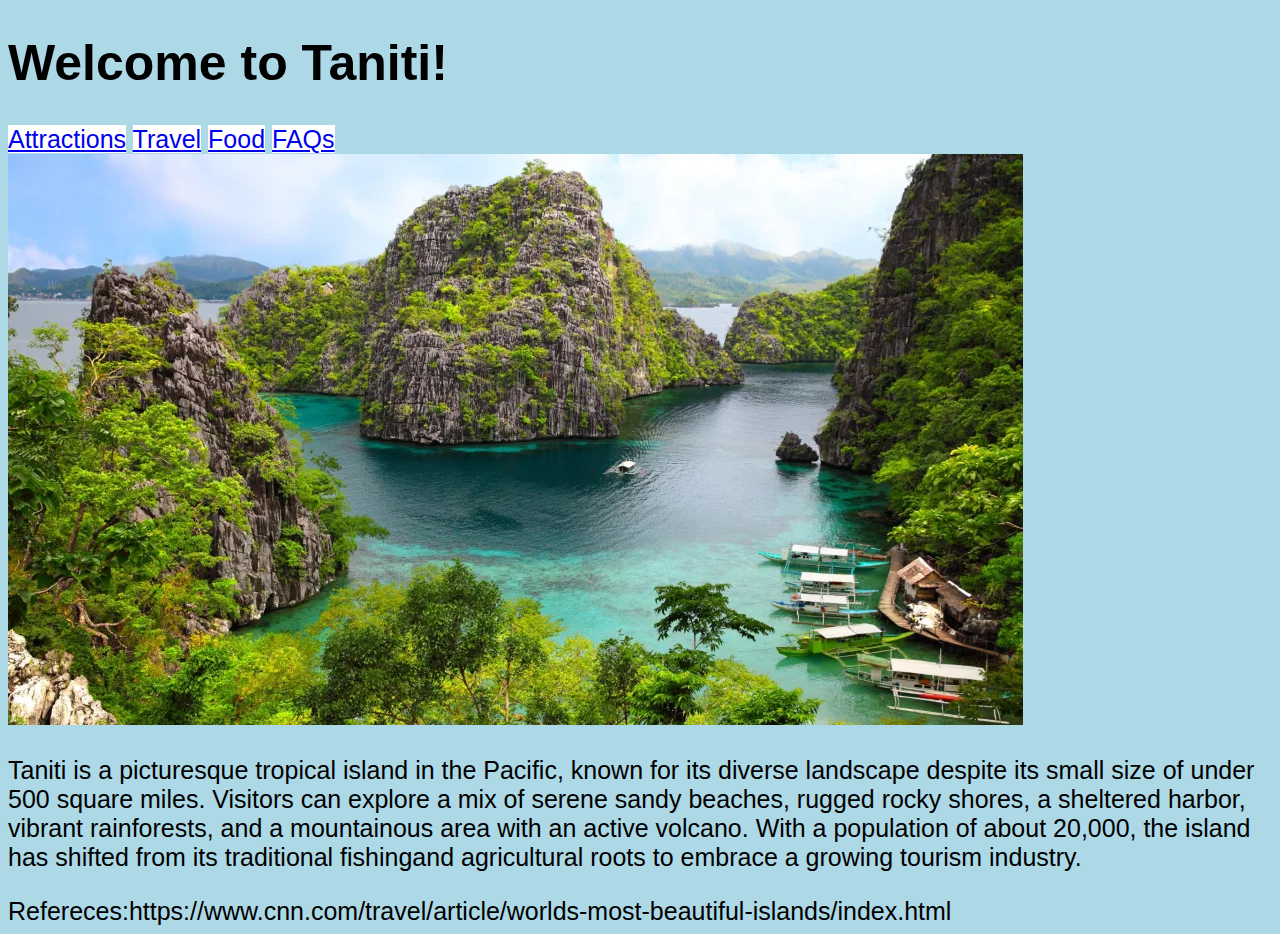
<file: index.html>
<!DOCTYPE html>
<html lang="en">
<head>
    <meta charset="UTF-8">
    <meta name="viewport" content="width=device-width, initial-scale=1.0">
  <link rel="stylesheet" href="styles.css">
    <title>Taniti</title>
</head>
<body id="background">
  <h1>Welcome to Taniti!</h1>

<div class="tags">
  <a class="tag" href="attractions.html">Attractions</a>
  <a class="tag" href="Travel.html">Travel</a>
  <a class="tag" href="food.html">Food</a>
  <a class="tag" href="faq.html">FAQs</a>
  </div>

  <img src="beautiful-islands.webp" alt="Island image">

    <p>Taniti is a picturesque tropical island in the Pacific, known for its diverse
      landscape despite its small size of under 500 square miles. Visitors can explore a mix
      of serene sandy beaches, rugged rocky shores, a sheltered harbor, vibrant rainforests,
      and a mountainous area with an active volcano. With a population of about 20,000,
      the island has shifted from its traditional fishingand agricultural roots to
      embrace a growing tourism industry.
    </p>
</body>

<footer>Refereces:https://www.cnn.com/travel/article/worlds-most-beautiful-islands/index.html </footer>
</html>
</file>
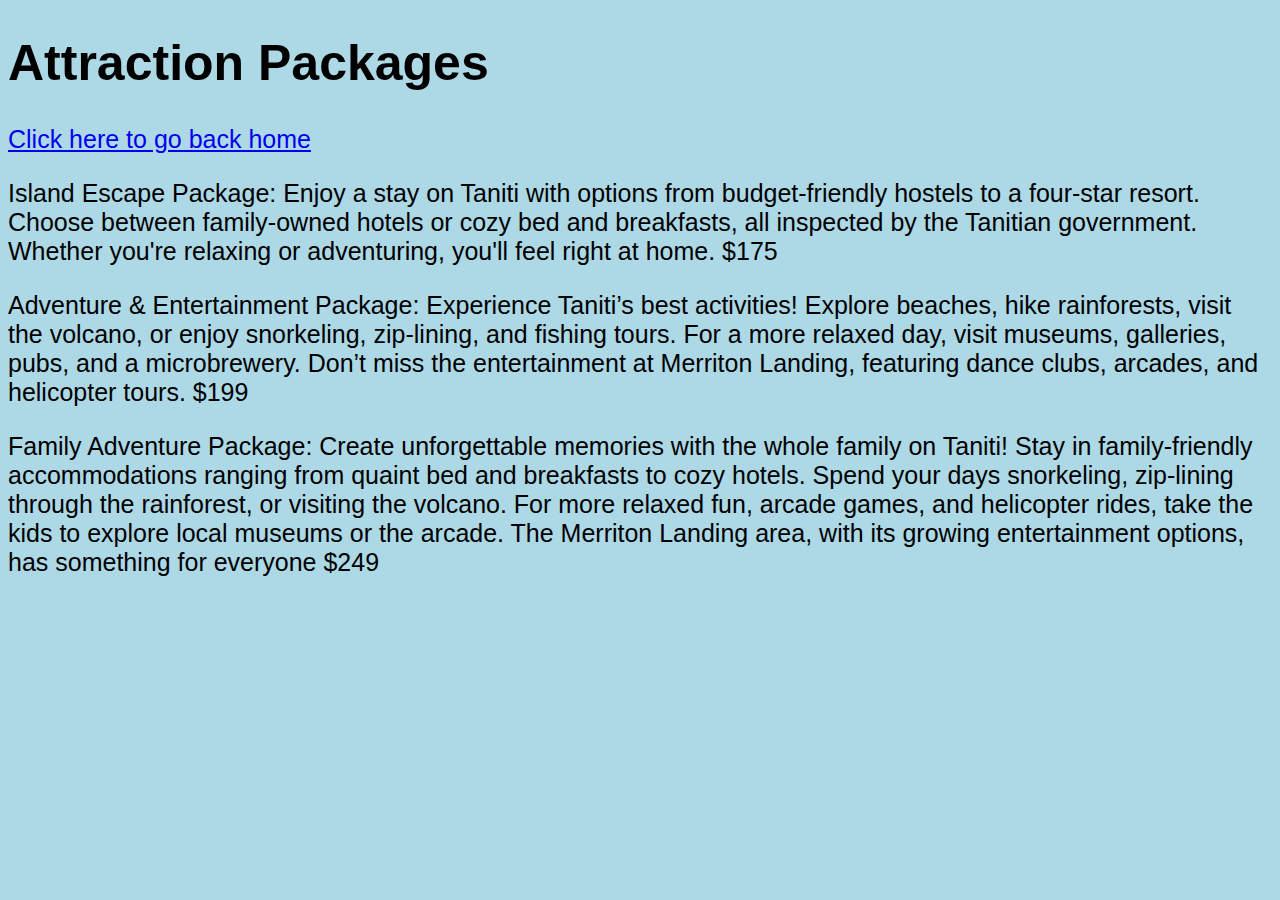
<file: attractions.html>
<!DOCTYPE html>
<html lang="en">
<head>
    <meta charset="UTF-8">
    <meta name="viewport" content="width=device-width, initial-scale=1.0">
    <link rel="stylesheet" href="styles.css">
    <title>Attractions</title>
</head>
<body id="background">
  <h1>Attraction Packages</h1>
  <a href="index.html">Click here to go back home</a>
<p>Island Escape Package:
Enjoy a stay on Taniti with options from budget-friendly hostels to a four-star resort. Choose between family-owned hotels or cozy bed and breakfasts, all inspected by the Tanitian government. Whether you're relaxing or adventuring, you'll feel right at home.
$175
</p>
<p>Adventure & Entertainment Package:
Experience Taniti’s best activities! Explore beaches, hike rainforests, visit the volcano, or enjoy snorkeling, zip-lining, and fishing tours. For a more relaxed day, visit museums, galleries, pubs, and a microbrewery. Don’t miss the entertainment at Merriton Landing, featuring dance clubs, arcades, and helicopter tours.
$199
</p>
<p>Family Adventure Package:
 Create unforgettable memories with the whole family on Taniti! Stay in family-friendly accommodations ranging from quaint bed and breakfasts to cozy hotels. Spend your days snorkeling, zip-lining through the rainforest, or visiting the volcano. For more relaxed fun, arcade games, and helicopter rides, take the kids to explore local museums or the arcade. The Merriton Landing area, with its growing entertainment options, has something for everyone
$249
</p>



</body>
</html>
</file>
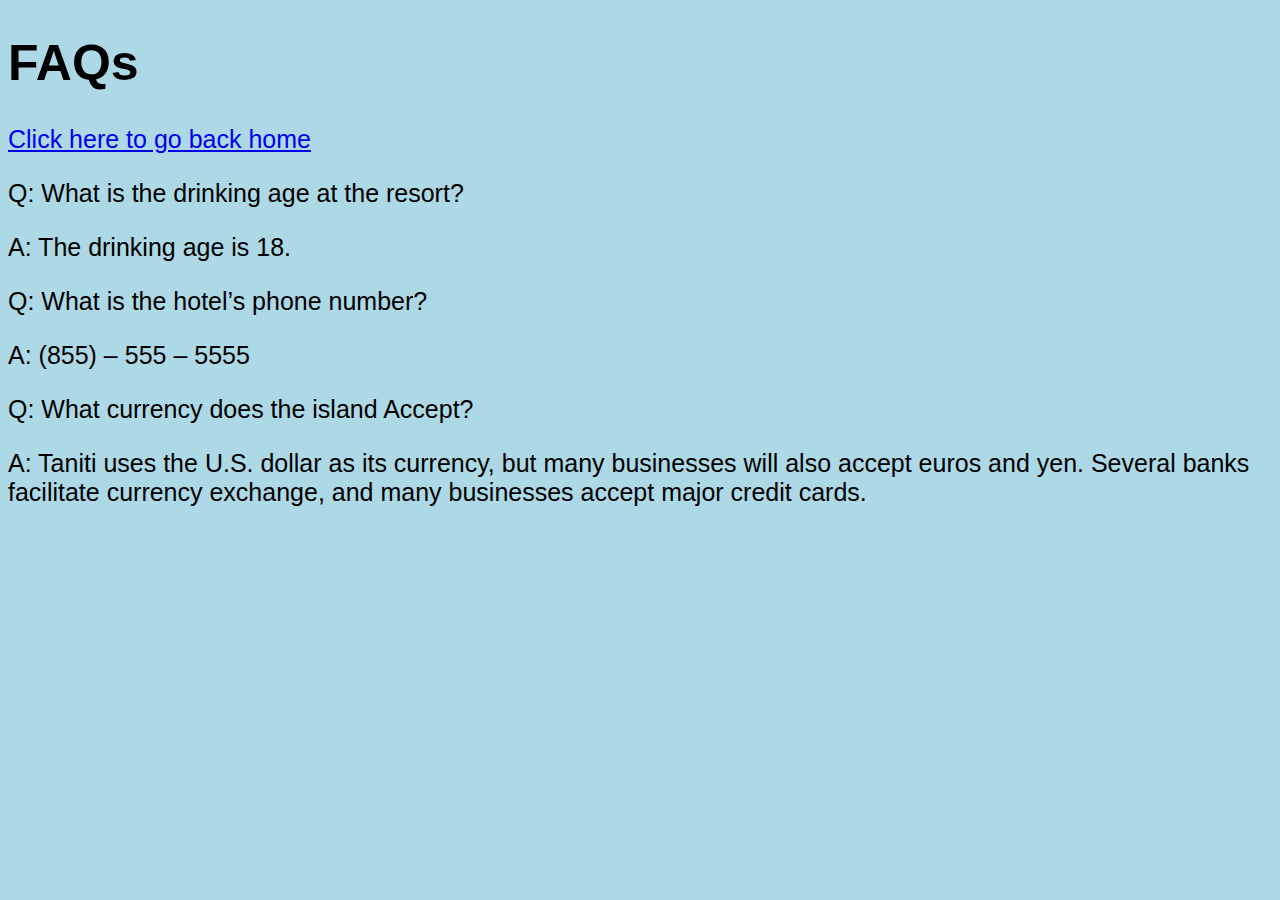
<file: faq.html>
<!DOCTYPE html>
<html lang="en">
<head>
    <meta charset="UTF-8">
    <meta name="viewport" content="width=device-width, initial-scale=1.0">
    <link rel="stylesheet" href="styles.css">
    <title>FAQs</title>
</head>
<body id="background">
<h1>FAQs</h1>
<a href="index.html">Click here to go back home</a>
<p>Q: What is the drinking age at the resort?</p>

<p>A: The drinking age is 18.</p>

<p>Q: What is the hotel’s phone number?</p>

<p>A: (855) – 555 – 5555</p>

<p>Q: What currency does the island Accept?</p>

<p>A: Taniti uses the U.S. dollar as its currency, but many businesses will also accept euros
  and yen. Several banks
facilitate currency exchange, and many businesses accept major credit cards.</p>

</body>
</html>
</file>
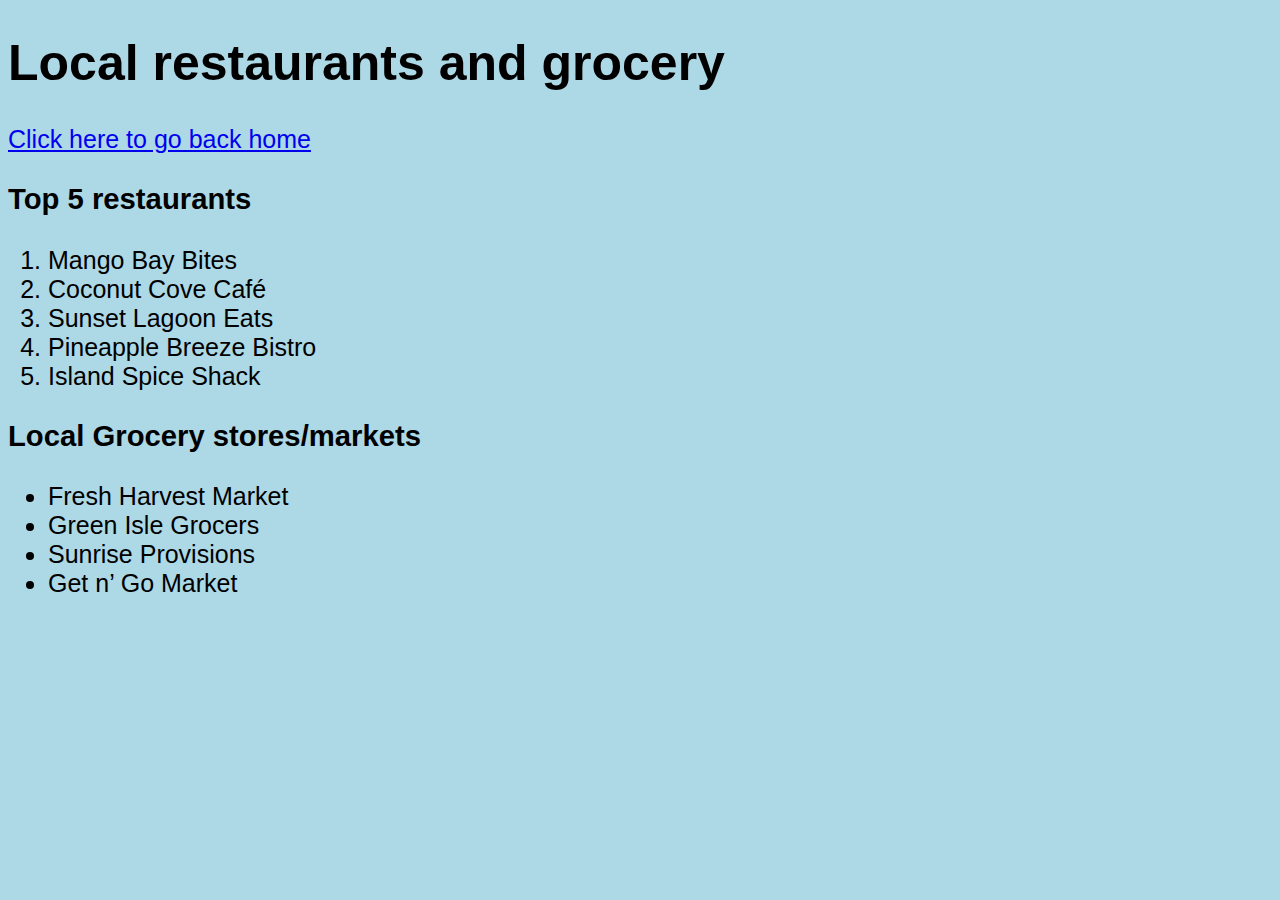
<file: food.html>
<!DOCTYPE html>
<html lang="en">
<head>
    <meta charset="UTF-8">
    <meta name="viewport" content="width=device-width, initial-scale=1.0">
    <link rel="stylesheet" href="styles.css">
    <title>Food</title>
</head>
<body id="background">
<h1>Local restaurants and grocery</h1>
<a href="index.html">Click here to go back home</a>
<h3>Top 5 restaurants</h3>
<ol>
  <li>Mango Bay Bites</li>
  <li>Coconut Cove Café</li>
  <li>Sunset Lagoon Eats</li>
  <li>Pineapple Breeze Bistro</li>
  <li>Island Spice Shack</li>
</ol>
<h3>Local Grocery stores/markets</h3>
<ul>
  <li>Fresh Harvest Market</li>
  <li>Green Isle Grocers</li>
  <li>Sunrise Provisions </li>
  <li>Get n’ Go Market</li>
</ul>
</body>
</html>
</file>
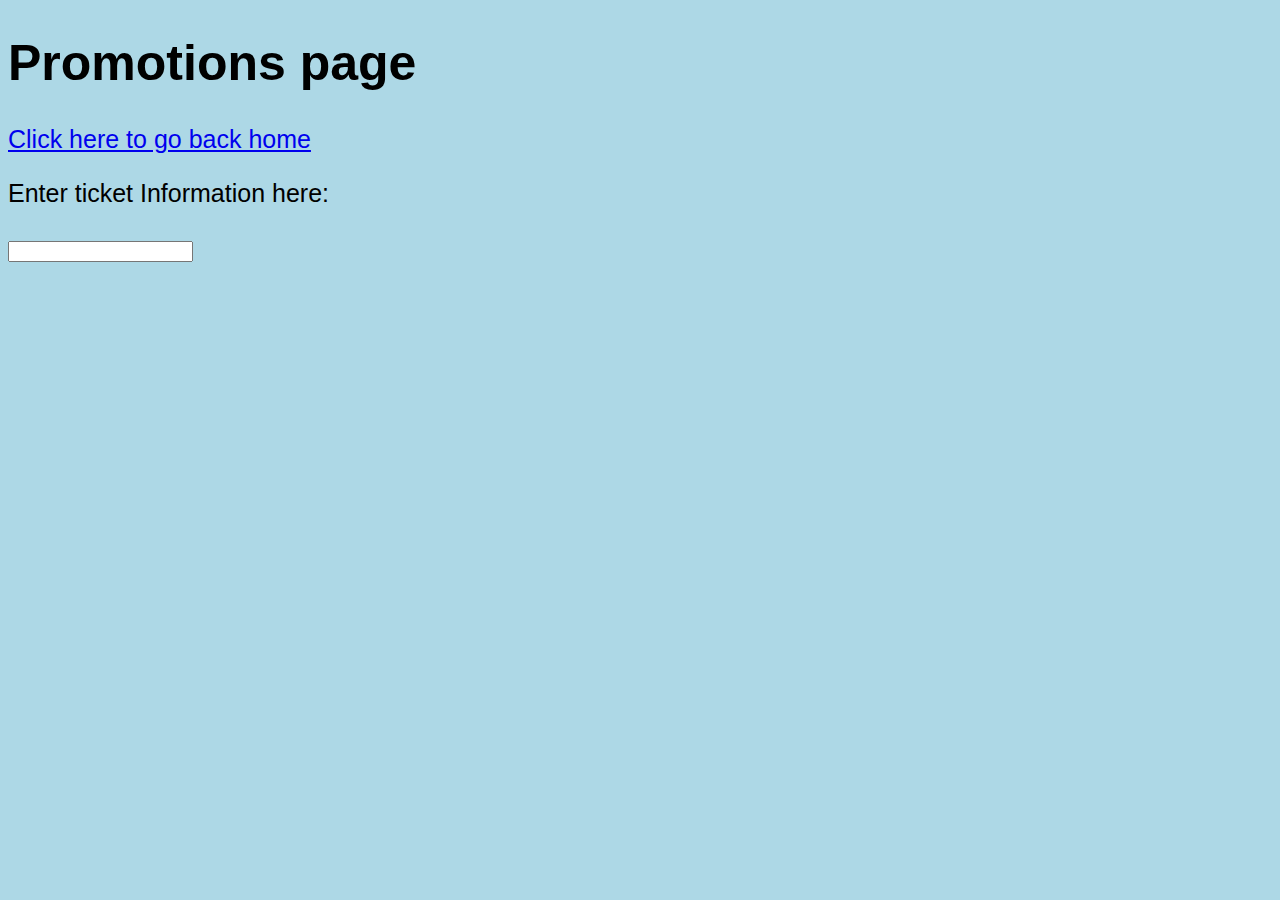
<file: Promotion.html>
<!DOCTYPE html>
<html lang="en">
<head>
    <meta charset="UTF-8">
    <meta name="viewport" content="width=device-width, initial-scale=1.0">
    <link rel="stylesheet" href="styles.css">
    <title>Promotions</title>
</head>
<body id="background">
  <h1>Promotions page</h1>
  <a href="index.html">Click here to go back home</a>
<p>Enter ticket Information here:</p>  <input type="text">


</body>
</html>
</file>
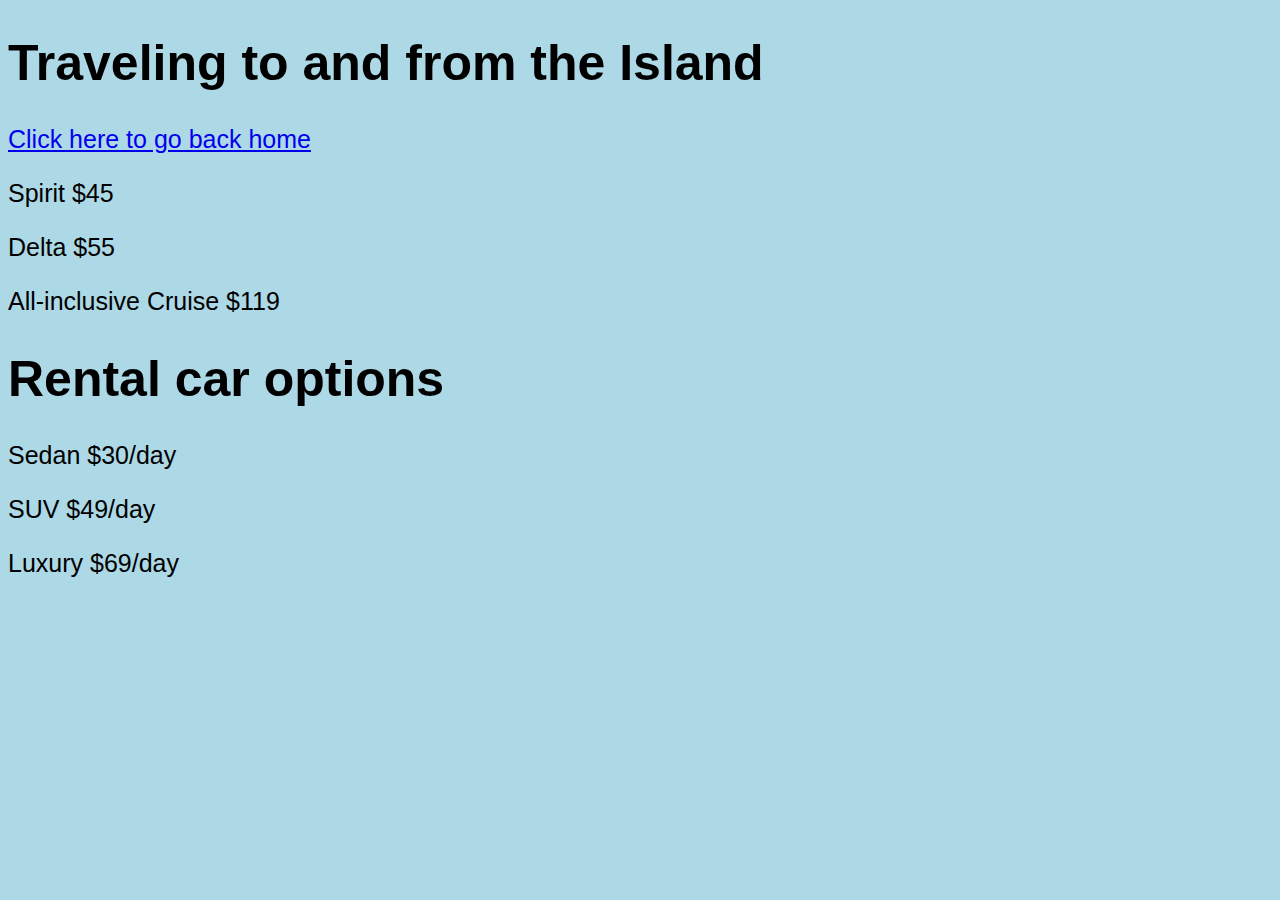
<file: Travel.html>
<!DOCTYPE html>
<html lang="en">
<head>
    <meta charset="UTF-8">
    <meta name="viewport" content="width=device-width, initial-scale=1.0">
    <link rel="stylesheet" href="styles.css">
    <title>Travel</title>
</head>
<body id="background">
  <h1>Traveling to and from the Island</h1>
  <a href="index.html">Click here to go back home</a>
<p>Spirit $45</p>
<p>Delta $55
</p>
<p>All-inclusive Cruise $119</p>

<h1>Rental car options</h1>

<p>Sedan
$30/day</p>

<p>SUV
$49/day
</p>

<p>Luxury
$69/day
</p>
</body>
</html>
</file>
<file: styles.css>
#background {
  background-color: #add8e6;
}


.tag{

  background-color: white;
}

.tags{
  padding: auto;
}

body{

  font-family: sans-serif;
  font-size: 25px;
  font-style: bold;
}
</file>
